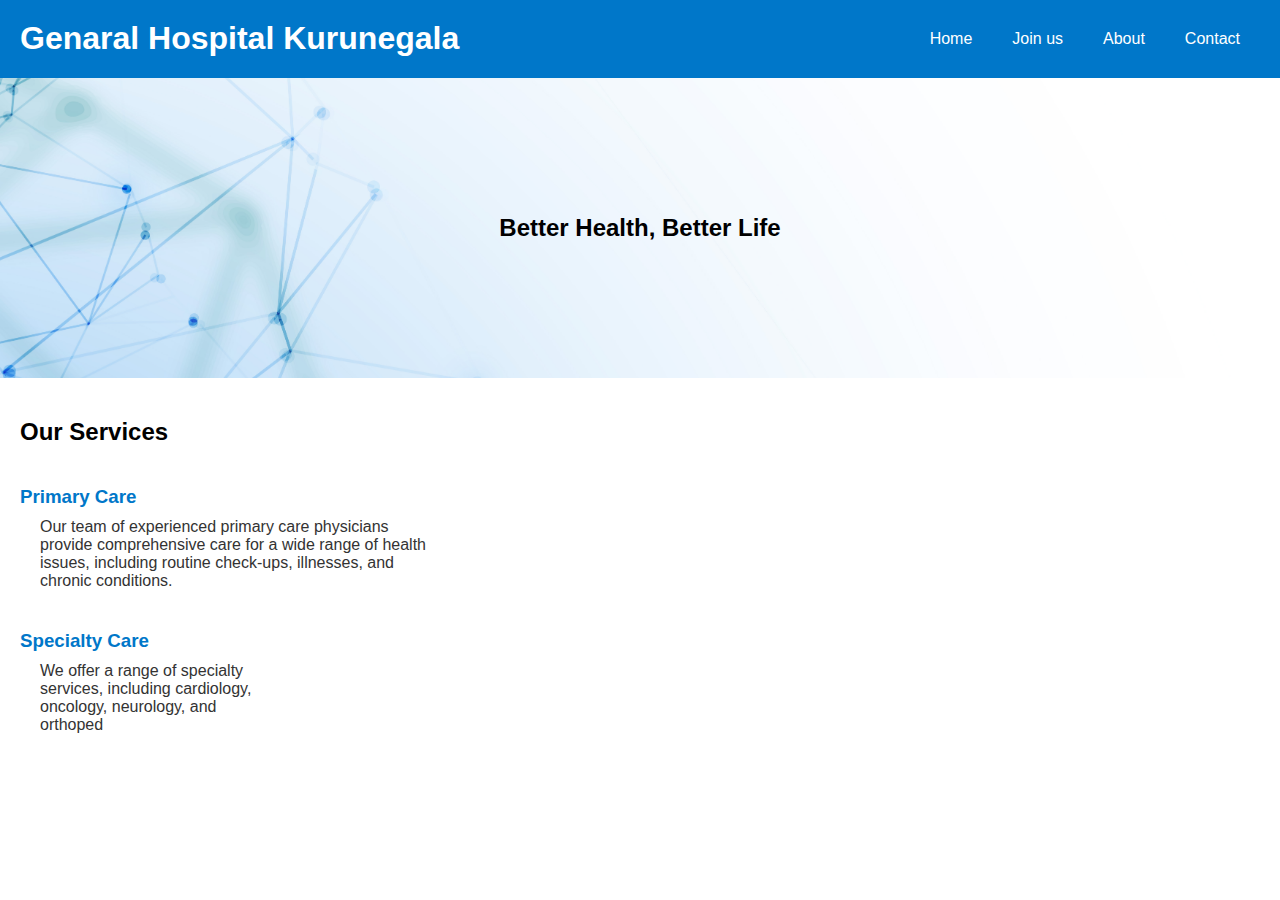
<file: index.html>
<!DOCTYPE html>
<html>
  <head>
    <meta charset="UTF-8">
    <title>Kurunegala General Hospital</title>
    <style>
      body {
        font-family: Arial, sans-serif;
        margin: 0;
        padding: 0;
      }
      header {
        background-color: #0077C9;
        color: #fff;
        display: flex;
        justify-content: space-between;
        padding: 20px;
      }
      header h1 {
        margin: 0;
      }
      nav ul {
        list-style: none;
        margin: 0;
        padding: 0;
        display: flex;
      }
      nav a {
        color: #fff;
        display: block;
        padding: 10px 20px;
        text-decoration: none;
      }
      main {
        padding: 20px;
      }
      .hero-section {
        background-image: url(Background.jpg);
        background-size: cover;
        height: 300px;
        display: flex;
        justify-content: center;
        align-items: center;
      }
      .hero-section h2 {
        color: #fff;
        margin: 0;
      }
      .services {
        display: flex;
        flex-wrap: wrap;
        justify-content: space-between;
      }
      .services h3 {
        color: #0077C9;
        margin: 20px 0 10px 0;
      }
      .services p {
        color: #333;
        margin: 0;
        padding: 0 20px 20px 20px;
        width: calc(33.33% - 20px);
      }
      footer {
        background-color: #0077C9;
        color: #fff;
        padding: 20px;
        text-align: center;
      }
    </style>
  </head>
  <body>
    <header>
      <h1>Genaral Hospital Kurunegala</h1>
      <nav>
        <ul>
          <li><a href="index.html">Home</a></li>
          <li><a href="home page.html">Join us</a></li>
          <li><a href="About page.html">About</a></li>
          <li><a href="contact.html">Contact</a></li>
        </ul>
      </nav>
    </header>
    <section class="hero-section">
      <h2><b><font color="black">Better Health, Better Life</font></b></h2>
    </section>
    <main>
      <h2>Our Services</h2>
      <section class="services">
        <div>
          <h3>Primary Care</h3>
          <p>Our team of experienced primary care physicians provide comprehensive care for a wide range of health issues, including routine check-ups, illnesses, and chronic conditions.</p>
        </div>
        <div>
          <h3>Specialty Care</h3>
          <p>We offer a range of specialty services, including cardiology, oncology, neurology, and orthoped


<style>


   .hero-section {
        background-image: url(Background.jpg);
        background-size: cover;
        height: 300px;
        display: flex;
        justify-content: center;
        align-items: center;

         }
</style>
</file>
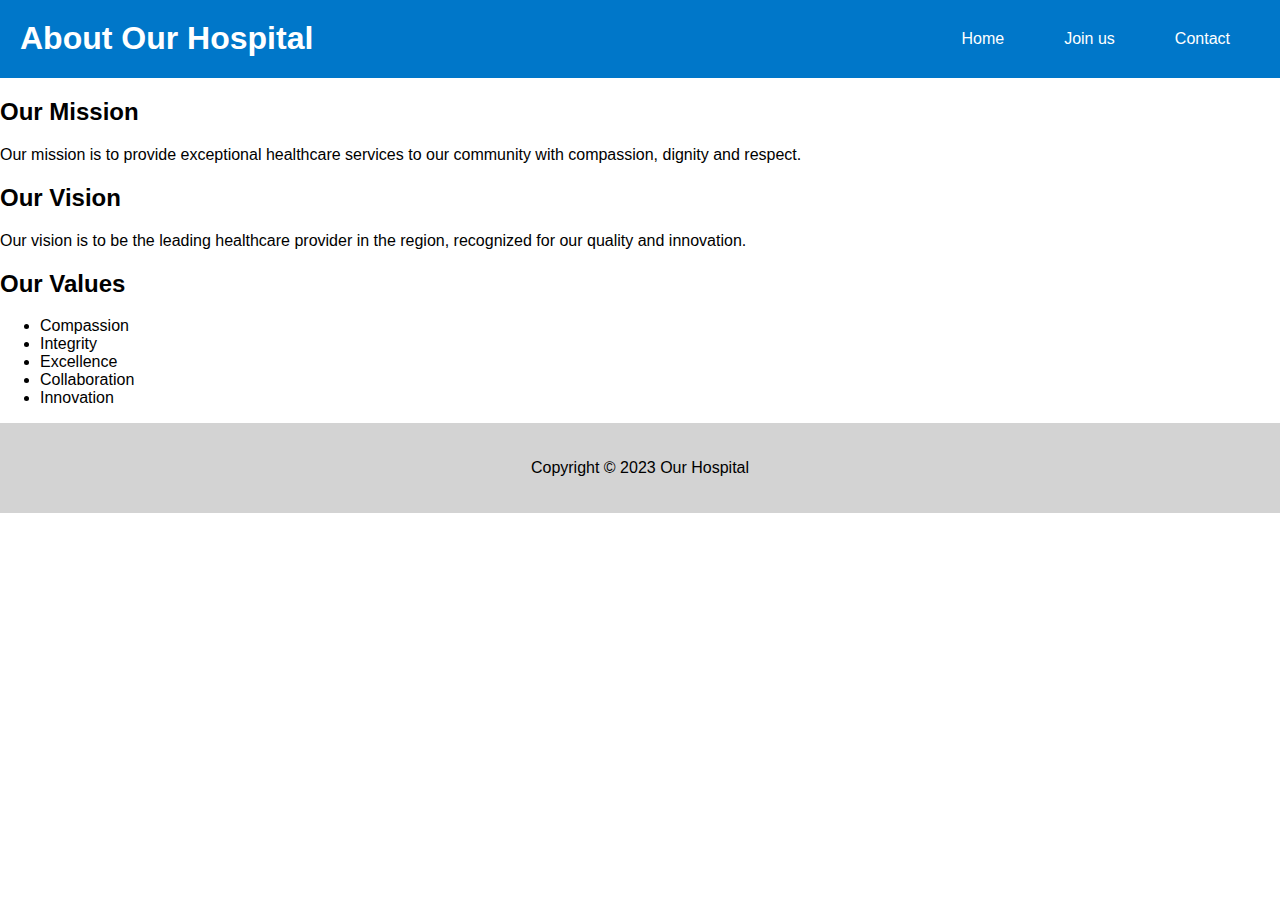
<file: About page.html>
<!DOCTYPE html>
<html>
  <head>
    <title>My Website</title>
    <style>
      body {
        font-family: Arial, sans-serif;
        margin: 0;
        padding: 0;
      }
      header {
        background-color: #0077C9;
        display: flex;
        color: #fff;
        justify-content: space-between;
        padding: 20px;
      }
      header h1 {
        margin: 0;
      }
      nav ul {
        display: flex;
        list-style: none;
        margin: 0;
        padding: 0;
      }

      nav a {
         color: #fff;
         display: block;
         padding: 10px 20px;
         text-decoration: none;
         }
      nav li {
        margin: 0 10px;
      }
      main {
        padding: 20px;
      }
      footer {
        background-color: lightgray;
        display: flex;
        justify-content: center;
        padding: 20px;
      }
    </style>
  </head>
<body>
    <header>
      <h1>About Our Hospital</h1>
      <nav>
        <ul>
          <li><a href="index.html">Home</a></li>
          <li><a href="home page.html">Join us</a></li>
          <li><a href="contact.html">Contact</a></li>
        </ul>
      </nav>
    </header>
  </body>


  <body>
   
    <section>
      <h2>Our Mission</h2>
      <p>Our mission is to provide exceptional healthcare services to our community with compassion, dignity and respect.</p>
    </section>
    <section>
      <h2>Our Vision</h2>
      <p>Our vision is to be the leading healthcare provider in the region, recognized for our quality and innovation.</p>
    </section>
    <section>
      <h2>Our Values</h2>
      <ul>
        <li>Compassion</li>
        <li>Integrity</li>
        <li>Excellence</li>
        <li>Collaboration</li>
        <li>Innovation</li>
      </ul>
    </section>
    <footer>
      <center><p>Copyright © 2023 Our Hospital</p></center>
    </footer>
  </body>
</html>
</file>
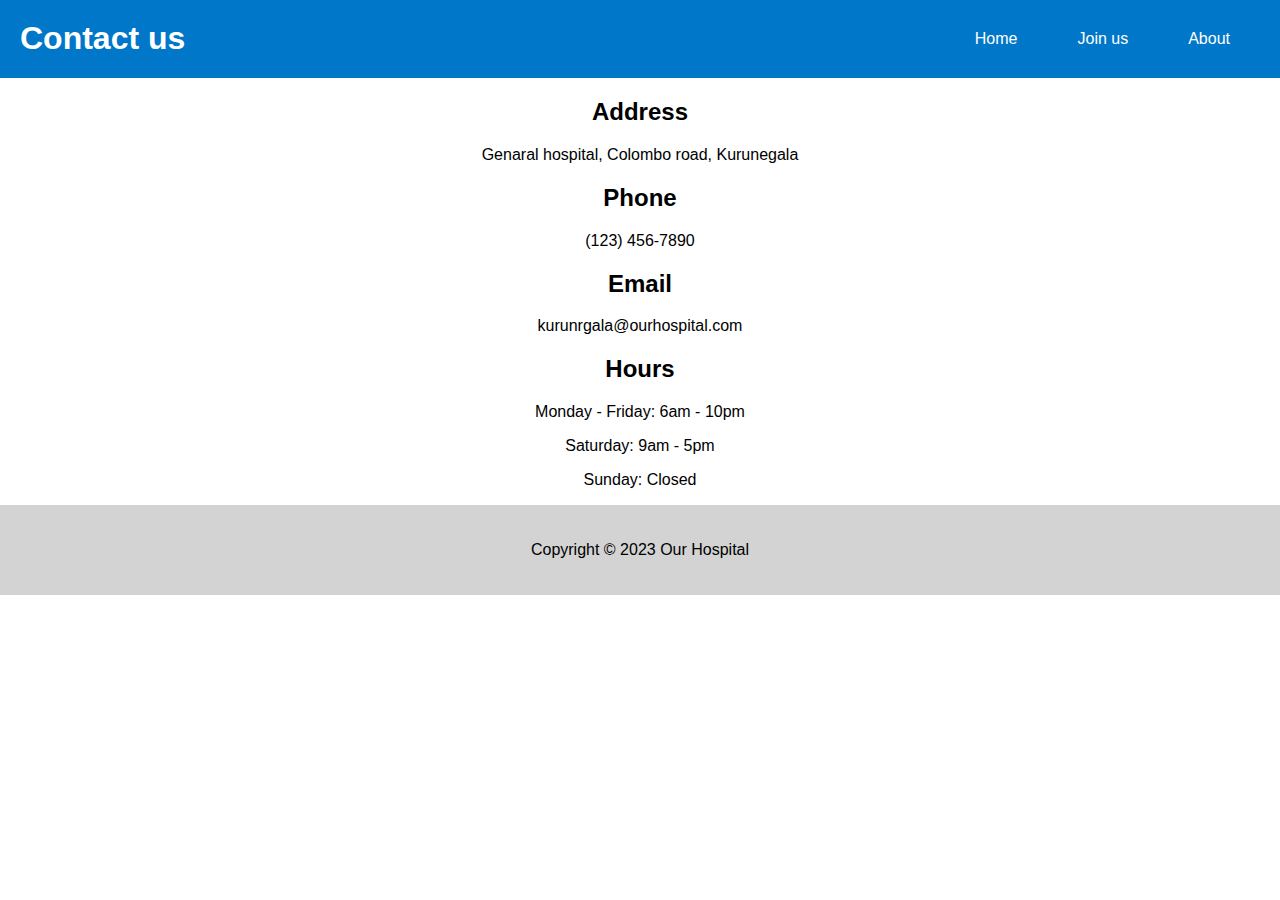
<file: contact.html>
<!DOCTYPE html>
<html>


  <head>
    <title>My Website</title>
    <style>
      body {
        font-family: Arial, sans-serif;
        margin: 0;
        padding: 0;
      }
      header {
        background-color: #0077C9;
        display: flex;
        color: #fff;
        justify-content: space-between;
        padding: 20px;
      }
      header h1 {
        margin: 0;
      }
      nav ul {
        display: flex;
        list-style: none;
        margin: 0;
        padding: 0;
      }

      nav a {
         color: #fff;
         display: block;
         padding: 10px 20px;
         text-decoration: none;
         }
      nav li {
        margin: 0 10px;
      }
      main {
        padding: 20px;
      }
      footer {
        background-color: lightgray;
        display: flex;
        justify-content: center;
        padding: 20px;
      }
    </style>
  </head>
<body>
    <header>
      <h1>Contact us</h1>
      <nav>
        <ul>
          <li><a href="index.html">Home</a></li>
          <li><a href="home page.html">Join us</a></li>
          <li><a href="About page.html">About</a></li>
        </ul>
      </nav>
    </header>
  </body>

  <body>
 
   <center> <section>
      <h2>Address</h2>
      <p>Genaral hospital, Colombo road, Kurunegala</p>
    </section>
    <section>
      <h2>Phone</h2>
      <p>(123) 456-7890</p>
    </section>
    <section>
      <h2>Email</h2>
      <p>kurunrgala@ourhospital.com</p>
    </section>
    <section>
      <h2>Hours</h2>
      <p>Monday - Friday: 6am - 10pm</p>
      <p>Saturday: 9am - 5pm</p>
      <p>Sunday: Closed</p>
    </section></center>
    <footer>
      <p>Copyright © 2023 Our Hospital</p>
    </footer>
  </body>
</html>
</file>
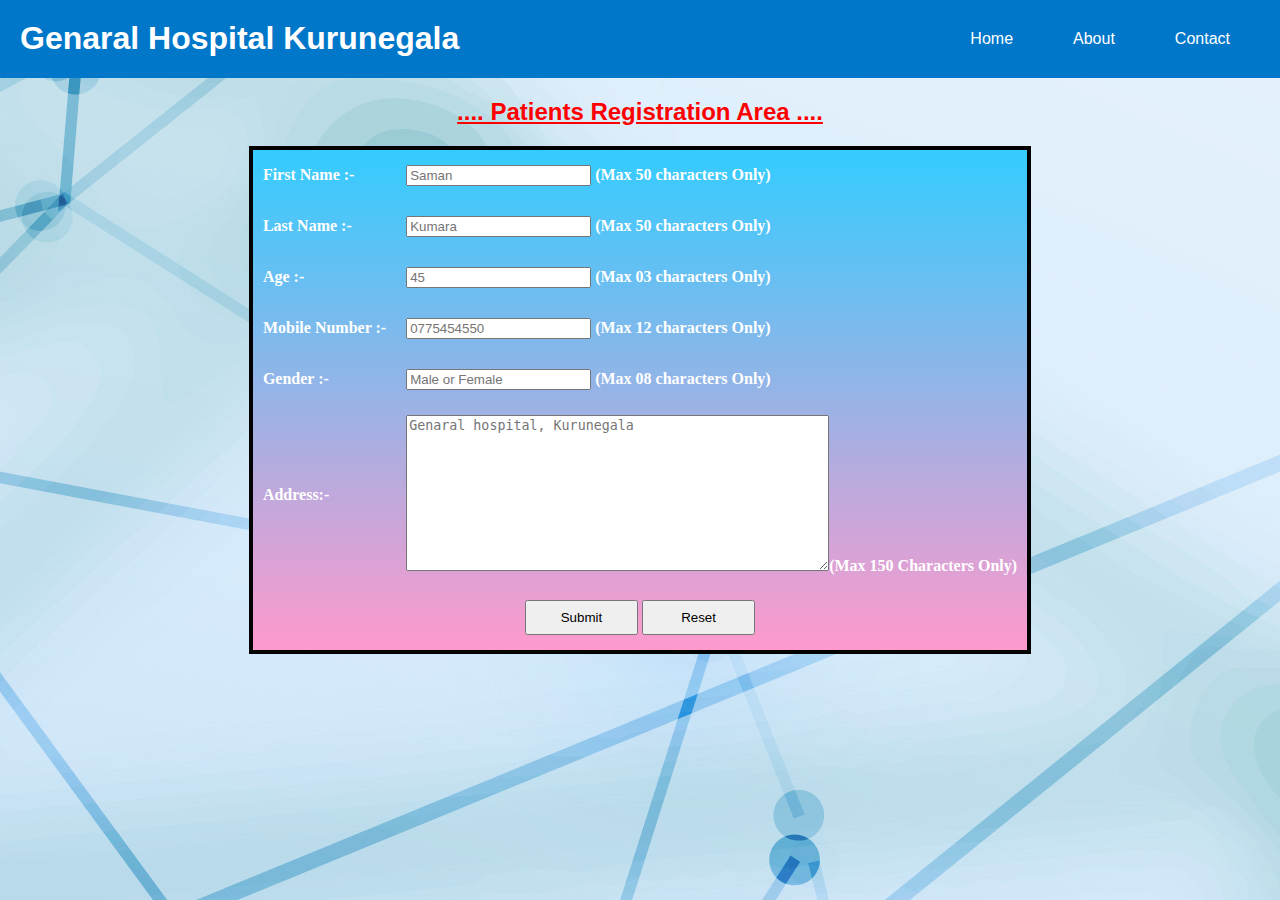
<file: home page.html>
<!DOCTYPE html>
<html>
  <head>
    <title>My Website</title>
    <style>
      body {
        font-family: Arial, sans-serif;
        margin: 0;
        padding: 0;
      }
      header {
        background-color: #0077C9;
        display: flex;
        color: #fff;
        justify-content: space-between;
        padding: 20px;
      }
      header h1 {
        margin: 0;
      }
      nav ul {
        display: flex;
        list-style: none;
        margin: 0;
        padding: 0;
      }

      nav a {
         color: #fff;
         display: block;
         padding: 10px 20px;
         text-decoration: none;
         }
      nav li {
        margin: 0 10px;
      }
      main {
        padding: 20px;
      }
      footer {
        background-color: lightgray;
        display: flex;
        justify-content: center;
        padding: 20px;
      }
    </style>
  </head>
  <body>
    <header>
      <h1>Genaral Hospital Kurunegala</h1>
      <nav>
        <ul>
          <li><a href="index.html">Home</a></li>
          <li><a href="About page.html">About</a></li>
          <li><a href="contact.html">Contact</a></li>
        </ul>
      </nav>
    </header>
  </body>








<link rel="stylesheet" href="Styles.css"/>
<form action="Data.php" method="post">


<title>IMBS Campus student Registration system </title>
<form method="post" action="save.php"

<body>
<center><h2>.... Patients Registration Area ....</h2></center>
<table align="center" cellpadding="10">

<tr>
<td>First Name :-</td>
<td><input type="text" name="firstname" maxlength="50" placeholder="Saman"> (Max 50 characters Only)</td>
</tr>

<tr>
<td>Last Name :-</td>
<td><input type="text" name="lastname" maxlength="50" placeholder="Kumara"> (Max 50 characters Only)</td>
</tr>

<tr>
<td>Age :-</td>
<td><input type="text" name="age" maxlength="3" placeholder="45"> (Max 03 characters Only)</td>
</tr>

<tr>
<td>Mobile Number :-</td>
<td><input type="text" name="phNo" maxlength="12" placeholder="0775454550"> (Max 12 characters Only)</td>
</tr>

<tr>
<td>Gender :-</td>
<td><input type="text" name="gender" maxlength="12" placeholder="Male or Female"> (Max 08 characters Only)</td>
</tr>

<tr>
<td>Address:- </td>
<td><textarea name="address" rows="10" cols="50" placeholder="Genaral hospital, Kurunegala"></textarea>(Max 150 Characters Only)</td>
</tr>

<tr>
<td colspan="2" align="center">
<input type="submit" value="Submit">
<input type="reset" value="Reset">
</td>

</tr>

</table>
</form>
</body>
</html>
</file>
<file: Styles.css>
body{
  background-image:url("Background.jpg");
}

body{
  background-color:#F8F9F9;



h2
{
font-family:sans-serif;
font-size:24px;
font-style:normal;
font-weight:bold;
color:red;
text-align:center;
text-decoration:underline;
}

table
{
font-family:verdana;
color:white;
font-size: 16px;
font-style: normal;
font-weight: bold;
background: linear-gradient(to bottom, #33ccff 0%, #ff99cc 100%);
border-collapse: collapse;
border: 4px solid #000000;
boder-style: dashed;
}

table.inner
{
border: 10px;
}

input[type=text], input[type=email]
{
width: 50%:
padding: 6px 12px;
margin: 5px 0;
box-sizing: border-box;
}

input[type=submit], input[type=reset]
{
width:15%;
padding: 8px 12px;
margin: 5px 0;
box-sizing: border-box;
}
</file>
